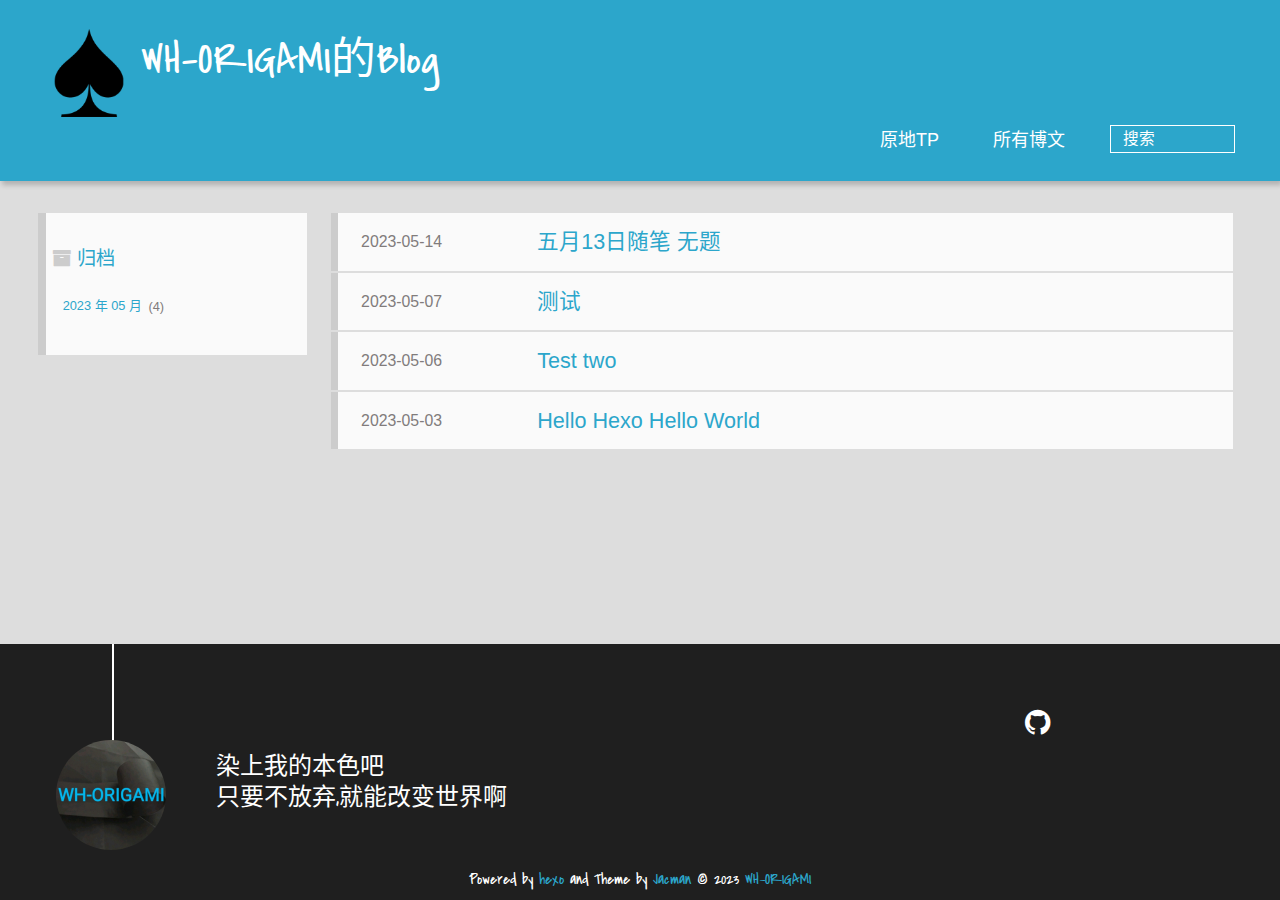
<file: archives/index.html>
<!DOCTYPE HTML>
<html lang="zh-CN">
<head>
  <meta charset="UTF-8">
  
    <title>归档 | WH-ORIGAMI的Blog</title>
    <meta name="viewport" content="width=device-width, initial-scale=1,user-scalable=no">
    
    <meta name="author" content="WH-ORIGAMI">
    

    
    <meta property="og:type" content="website">
<meta property="og:title" content="WH-ORIGAMI的Blog">
<meta property="og:url" content="https://wh-origami.github.io/archives/index.html">
<meta property="og:site_name" content="WH-ORIGAMI的Blog">
<meta property="og:locale" content="zh_CN">
<meta property="article:author" content="WH-ORIGAMI">
<meta name="twitter:card" content="summary">

    
    <link rel="alternative" href="/atom.xml" title="WH-ORIGAMI的Blog" type="application/atom+xml">
    
    
    <link rel="icon" href="/img/favicon.ico">
    
    
    <link rel="apple-touch-icon" href="/img/jacman.jpg">
    <link rel="apple-touch-icon-precomposed" href="/img/jacman.jpg">
    
    
<link rel="stylesheet" href="/css/style.css">

<meta name="generator" content="Hexo 6.3.0"></head>

    <body>
      <header>
        
<div>
		
			<div id="imglogo">
				<a href="/"><img src="/img/logo.png" alt="WH-ORIGAMI的Blog" title="WH-ORIGAMI的Blog"/></a>
			</div>
			
			<div id="textlogo">
				<h1 class="site-name"><a href="/" title="WH-ORIGAMI的Blog">WH-ORIGAMI的Blog</a></h1>
				<h2 class="blog-motto"></h2>
			</div>
			<div class="navbar"><a class="navbutton navmobile" href="#" title="菜单">
			</a></div>
			<nav class="animated">
				<ul>
					<ul>
					 
						<li><a href="/">原地TP</a></li>
					
						<li><a href="/archives">所有博文</a></li>
					
					<li>
 					
					<form class="search" action="//google.com/search" method="get" accept-charset="utf-8">
						<label>Search</label>
						<input type="search" id="search" name="q" autocomplete="off" maxlength="20" placeholder="搜索" />
						<input type="hidden" name="q" value="site:wh-origami.github.io">
					</form>
					
					</li>
				</ul>
			</nav>			
</div>
      </header>
      <div id="container">
        

<div class="archive-title" >
  <h2 class="archive-icon">归档</h2>
  
  <div class="archiveslist archive-float clearfix">
   <ul class="archive-list"><li class="archive-list-item"><a class="archive-list-link" href="/archives/2023/05/">2023 年 05 月</a><span class="archive-list-count">4</span></li></ul>
 </div>
  
</div>
<div id="main" class="archive-part clearfix">
  <div id="archive-page">

  <section class="post" itemscope itemprop="blogPost">
  
    <a href="/2023/05/14/五月13日随笔-无题/" title="五月13日随笔 无题" itemprop="url">
  

    <time datetime="2023-05-14T03:19:41.000Z" itemprop="datePublished">2023-05-14</time>


    <h1 itemprop="name">五月13日随笔 无题</h1>

  </a>
</section>

  <section class="post" itemscope itemprop="blogPost">
  
    <a href="/2023/05/07/测试/" title="测试" itemprop="url">
  

    <time datetime="2023-05-07T07:36:34.000Z" itemprop="datePublished">2023-05-07</time>


    <h1 itemprop="name">测试</h1>

  </a>
</section>

  <section class="post" itemscope itemprop="blogPost">
  
    <a href="/2023/05/06/Test-two/" title="Test two" itemprop="url">
  

    <time datetime="2023-05-06T14:12:01.000Z" itemprop="datePublished">2023-05-06</time>


    <h1 itemprop="name">Test two</h1>

  </a>
</section>

  <section class="post" itemscope itemprop="blogPost">
  
    <a href="/2023/05/03/Hello-Hexo-Hello-World/" title="Hello Hexo Hello World" itemprop="url">
  

    <time datetime="2023-05-03T02:42:46.000Z" itemprop="datePublished">2023-05-03</time>


    <h1 itemprop="name">Hello Hexo Hello World</h1>

  </a>
</section>


  </div>
</div>

      </div>
      <footer><div id="footer" >
	
	<div class="line">
		<span></span>
		<div class="author"></div>
	</div>
	
	
	<section class="info">
		<p> 染上我的本色吧 <br/>
			只要不放弃,就能改变世界啊</p>
	</section>
	 
	<div class="social-font" class="clearfix">
		
		
		<a href="https://github.com/WH-ORIGAMI" target="_blank" class="icon-github" title="github"></a>
		
		
		
		
		
		
		
		
		
	</div>
			
		

		<p class="copyright">
		Powered by <a href="http://hexo.io" target="_blank" title="hexo">hexo</a> and Theme by <a href="https://github.com/wuchong/jacman" target="_blank" title="Jacman">Jacman</a> © 2023 
		
		<a href="/about" target="_blank" title="WH-ORIGAMI">WH-ORIGAMI</a>
		
		
		</p>
</div>
</footer>
      <script src="/js/jquery-2.0.3.min.js"></script>
<script src="/js/jquery.imagesloaded.min.js"></script>
<script src="/js/gallery.js"></script>
<script src="/js/jquery.qrcode-0.12.0.min.js"></script>

<script type="text/javascript">
$(document).ready(function(){ 
  $('.navbar').click(function(){
    $('header nav').toggleClass('shownav');
  });
  var myWidth = 0;
  function getSize(){
    if( typeof( window.innerWidth ) == 'number' ) {
      myWidth = window.innerWidth;
    } else if( document.documentElement && document.documentElement.clientWidth) {
      myWidth = document.documentElement.clientWidth;
    };
  };
  var m = $('#main'),
      a = $('#asidepart'),
      c = $('.closeaside'),
      o = $('.openaside');
  c.click(function(){
    a.addClass('fadeOut').css('display', 'none');
    o.css('display', 'block').addClass('fadeIn');
    m.addClass('moveMain');
  });
  o.click(function(){
    o.css('display', 'none').removeClass('beforeFadeIn');
    a.css('display', 'block').removeClass('fadeOut').addClass('fadeIn');      
    m.removeClass('moveMain');
  });
  $(window).scroll(function(){
    o.css("top",Math.max(80,260-$(this).scrollTop()));
  });
  
  $(window).resize(function(){
    getSize(); 
    if (myWidth >= 1024) {
      $('header nav').removeClass('shownav');
    }else{
      m.removeClass('moveMain');
      a.css('display', 'block').removeClass('fadeOut');
      o.css('display', 'none');
        
    }
  });
});
</script>












<link rel="stylesheet" href="/fancybox/jquery.fancybox.css" media="screen" type="text/css">
<script src="/fancybox/jquery.fancybox.pack.js"></script>
<script type="text/javascript">
$(document).ready(function(){ 
  $('.article-content').each(function(i){
    $(this).find('img').each(function(){
      if ($(this).parent().hasClass('fancybox')) return;
      var alt = this.alt;
      if (alt) $(this).after('<span class="caption">' + alt + '</span>');
      $(this).wrap('<a href="' + this.src + '" title="' + alt + '" class="fancybox"></a>');
    });
    $(this).find('.fancybox').each(function(){
      $(this).attr('rel', 'article' + i);
    });
  });
  if($.fancybox){
    $('.fancybox').fancybox();
  }
}); 
</script>



<!-- Analytics Begin -->



<script>
var _hmt = _hmt || [];
(function() {
  var hm = document.createElement("script");
  hm.src = "//hm.baidu.com/hm.js?e6d1f421bbc9962127a50488f9ed37d1";
  var s = document.getElementsByTagName("script")[0]; 
  s.parentNode.insertBefore(hm, s);
})();
</script>



<!-- Analytics End -->

<!-- Totop Begin -->

	<div id="totop">
	<a title="返回顶部"><img src="/img/scrollup.png"/></a>
	</div>
	<script src="/js/totop.js"></script>

<!-- Totop End -->

<!-- MathJax Begin -->
<!-- mathjax config similar to math.stackexchange -->


<!-- MathJax End -->

<!-- Tiny_search Begin -->

<!-- Tiny_search End -->

    </body>
   </html>
</file>
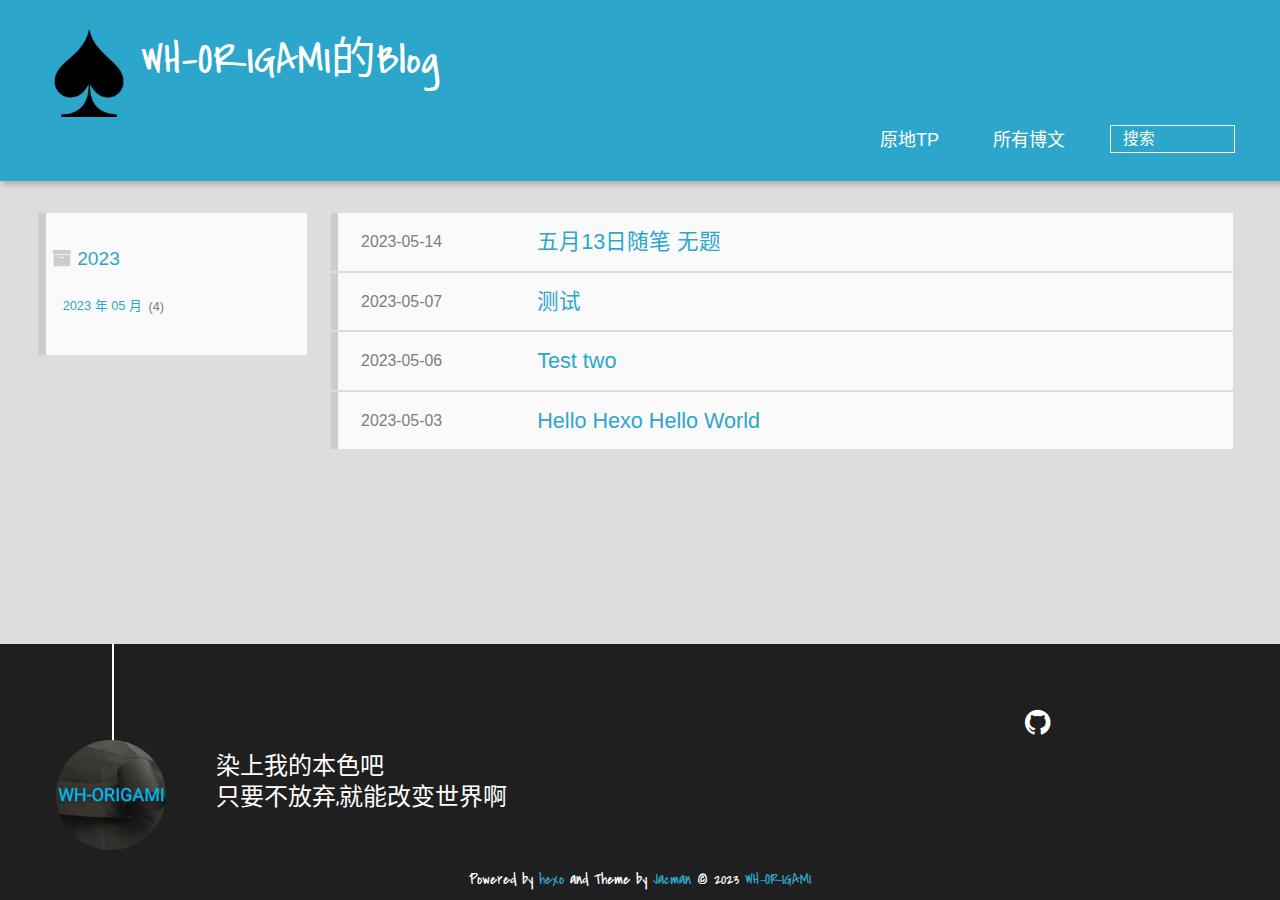
<file: archives/2023/index.html>
<!DOCTYPE HTML>
<html lang="zh-CN">
<head>
  <meta charset="UTF-8">
  
    <title>归档: 2023 | WH-ORIGAMI的Blog</title>
    <meta name="viewport" content="width=device-width, initial-scale=1,user-scalable=no">
    
    <meta name="author" content="WH-ORIGAMI">
    

    
    <meta property="og:type" content="website">
<meta property="og:title" content="WH-ORIGAMI的Blog">
<meta property="og:url" content="https://wh-origami.github.io/archives/2023/index.html">
<meta property="og:site_name" content="WH-ORIGAMI的Blog">
<meta property="og:locale" content="zh_CN">
<meta property="article:author" content="WH-ORIGAMI">
<meta name="twitter:card" content="summary">

    
    <link rel="alternative" href="/atom.xml" title="WH-ORIGAMI的Blog" type="application/atom+xml">
    
    
    <link rel="icon" href="/img/favicon.ico">
    
    
    <link rel="apple-touch-icon" href="/img/jacman.jpg">
    <link rel="apple-touch-icon-precomposed" href="/img/jacman.jpg">
    
    
<link rel="stylesheet" href="/css/style.css">

<meta name="generator" content="Hexo 6.3.0"></head>

    <body>
      <header>
        
<div>
		
			<div id="imglogo">
				<a href="/"><img src="/img/logo.png" alt="WH-ORIGAMI的Blog" title="WH-ORIGAMI的Blog"/></a>
			</div>
			
			<div id="textlogo">
				<h1 class="site-name"><a href="/" title="WH-ORIGAMI的Blog">WH-ORIGAMI的Blog</a></h1>
				<h2 class="blog-motto"></h2>
			</div>
			<div class="navbar"><a class="navbutton navmobile" href="#" title="菜单">
			</a></div>
			<nav class="animated">
				<ul>
					<ul>
					 
						<li><a href="/">原地TP</a></li>
					
						<li><a href="/archives">所有博文</a></li>
					
					<li>
 					
					<form class="search" action="//google.com/search" method="get" accept-charset="utf-8">
						<label>Search</label>
						<input type="search" id="search" name="q" autocomplete="off" maxlength="20" placeholder="搜索" />
						<input type="hidden" name="q" value="site:wh-origami.github.io">
					</form>
					
					</li>
				</ul>
			</nav>			
</div>
      </header>
      <div id="container">
        

<div class="archive-title" >
  <h2 class="archive-icon">2023</h2>
  
  <div class="archiveslist archive-float clearfix">
   <ul class="archive-list"><li class="archive-list-item"><a class="archive-list-link" href="/archives/2023/05/">2023 年 05 月</a><span class="archive-list-count">4</span></li></ul>
 </div>
  
</div>
<div id="main" class="archive-part clearfix">
  <div id="archive-page">

  <section class="post" itemscope itemprop="blogPost">
  
    <a href="/2023/05/14/五月13日随笔-无题/" title="五月13日随笔 无题" itemprop="url">
  

    <time datetime="2023-05-14T03:19:41.000Z" itemprop="datePublished">2023-05-14</time>


    <h1 itemprop="name">五月13日随笔 无题</h1>

  </a>
</section>

  <section class="post" itemscope itemprop="blogPost">
  
    <a href="/2023/05/07/测试/" title="测试" itemprop="url">
  

    <time datetime="2023-05-07T07:36:34.000Z" itemprop="datePublished">2023-05-07</time>


    <h1 itemprop="name">测试</h1>

  </a>
</section>

  <section class="post" itemscope itemprop="blogPost">
  
    <a href="/2023/05/06/Test-two/" title="Test two" itemprop="url">
  

    <time datetime="2023-05-06T14:12:01.000Z" itemprop="datePublished">2023-05-06</time>


    <h1 itemprop="name">Test two</h1>

  </a>
</section>

  <section class="post" itemscope itemprop="blogPost">
  
    <a href="/2023/05/03/Hello-Hexo-Hello-World/" title="Hello Hexo Hello World" itemprop="url">
  

    <time datetime="2023-05-03T02:42:46.000Z" itemprop="datePublished">2023-05-03</time>


    <h1 itemprop="name">Hello Hexo Hello World</h1>

  </a>
</section>


  </div>
</div>

      </div>
      <footer><div id="footer" >
	
	<div class="line">
		<span></span>
		<div class="author"></div>
	</div>
	
	
	<section class="info">
		<p> 染上我的本色吧 <br/>
			只要不放弃,就能改变世界啊</p>
	</section>
	 
	<div class="social-font" class="clearfix">
		
		
		<a href="https://github.com/WH-ORIGAMI" target="_blank" class="icon-github" title="github"></a>
		
		
		
		
		
		
		
		
		
	</div>
			
		

		<p class="copyright">
		Powered by <a href="http://hexo.io" target="_blank" title="hexo">hexo</a> and Theme by <a href="https://github.com/wuchong/jacman" target="_blank" title="Jacman">Jacman</a> © 2023 
		
		<a href="/about" target="_blank" title="WH-ORIGAMI">WH-ORIGAMI</a>
		
		
		</p>
</div>
</footer>
      <script src="/js/jquery-2.0.3.min.js"></script>
<script src="/js/jquery.imagesloaded.min.js"></script>
<script src="/js/gallery.js"></script>
<script src="/js/jquery.qrcode-0.12.0.min.js"></script>

<script type="text/javascript">
$(document).ready(function(){ 
  $('.navbar').click(function(){
    $('header nav').toggleClass('shownav');
  });
  var myWidth = 0;
  function getSize(){
    if( typeof( window.innerWidth ) == 'number' ) {
      myWidth = window.innerWidth;
    } else if( document.documentElement && document.documentElement.clientWidth) {
      myWidth = document.documentElement.clientWidth;
    };
  };
  var m = $('#main'),
      a = $('#asidepart'),
      c = $('.closeaside'),
      o = $('.openaside');
  c.click(function(){
    a.addClass('fadeOut').css('display', 'none');
    o.css('display', 'block').addClass('fadeIn');
    m.addClass('moveMain');
  });
  o.click(function(){
    o.css('display', 'none').removeClass('beforeFadeIn');
    a.css('display', 'block').removeClass('fadeOut').addClass('fadeIn');      
    m.removeClass('moveMain');
  });
  $(window).scroll(function(){
    o.css("top",Math.max(80,260-$(this).scrollTop()));
  });
  
  $(window).resize(function(){
    getSize(); 
    if (myWidth >= 1024) {
      $('header nav').removeClass('shownav');
    }else{
      m.removeClass('moveMain');
      a.css('display', 'block').removeClass('fadeOut');
      o.css('display', 'none');
        
    }
  });
});
</script>












<link rel="stylesheet" href="/fancybox/jquery.fancybox.css" media="screen" type="text/css">
<script src="/fancybox/jquery.fancybox.pack.js"></script>
<script type="text/javascript">
$(document).ready(function(){ 
  $('.article-content').each(function(i){
    $(this).find('img').each(function(){
      if ($(this).parent().hasClass('fancybox')) return;
      var alt = this.alt;
      if (alt) $(this).after('<span class="caption">' + alt + '</span>');
      $(this).wrap('<a href="' + this.src + '" title="' + alt + '" class="fancybox"></a>');
    });
    $(this).find('.fancybox').each(function(){
      $(this).attr('rel', 'article' + i);
    });
  });
  if($.fancybox){
    $('.fancybox').fancybox();
  }
}); 
</script>



<!-- Analytics Begin -->



<script>
var _hmt = _hmt || [];
(function() {
  var hm = document.createElement("script");
  hm.src = "//hm.baidu.com/hm.js?e6d1f421bbc9962127a50488f9ed37d1";
  var s = document.getElementsByTagName("script")[0]; 
  s.parentNode.insertBefore(hm, s);
})();
</script>



<!-- Analytics End -->

<!-- Totop Begin -->

	<div id="totop">
	<a title="返回顶部"><img src="/img/scrollup.png"/></a>
	</div>
	<script src="/js/totop.js"></script>

<!-- Totop End -->

<!-- MathJax Begin -->
<!-- mathjax config similar to math.stackexchange -->


<!-- MathJax End -->

<!-- Tiny_search Begin -->

<!-- Tiny_search End -->

    </body>
   </html>
</file>
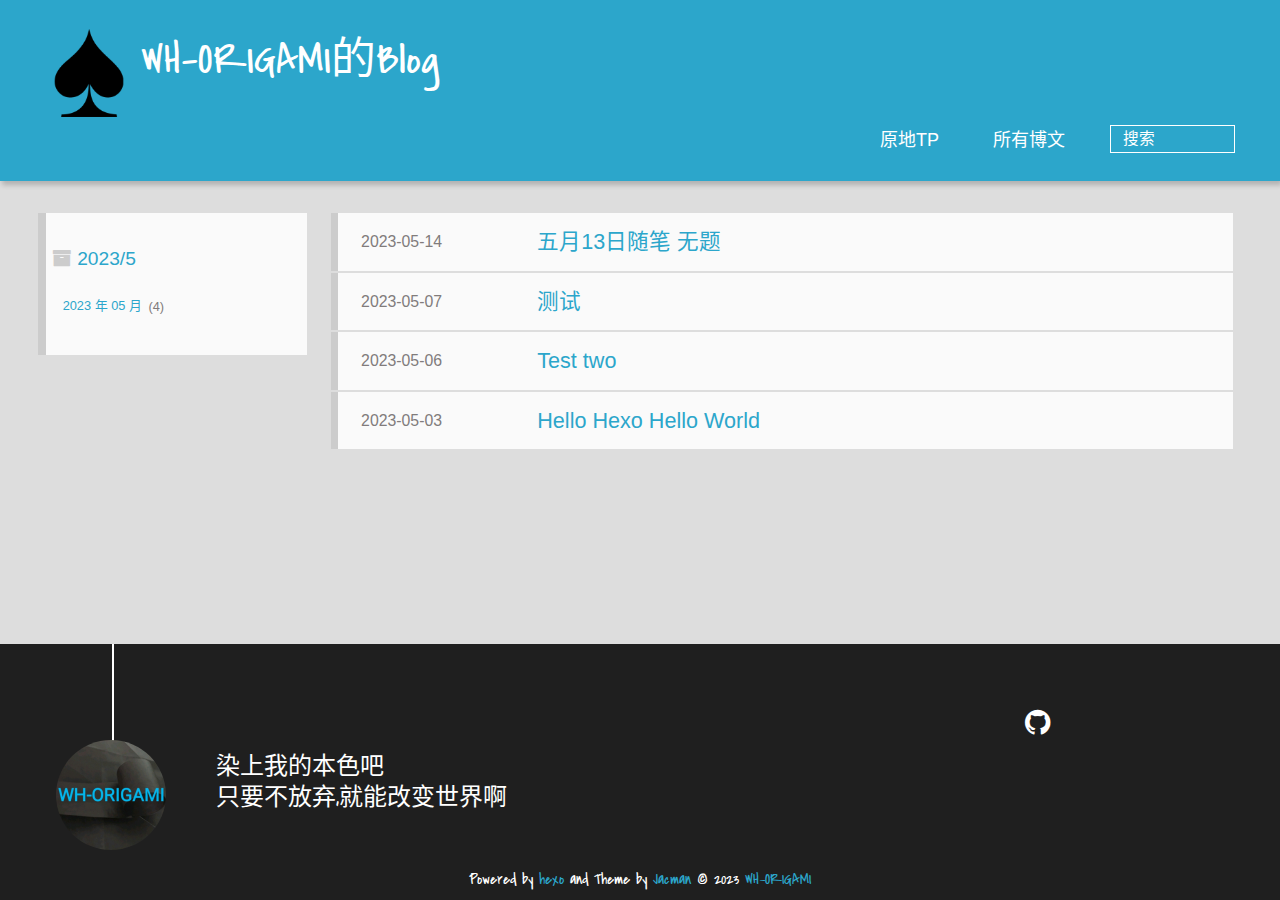
<file: archives/2023/05/index.html>
<!DOCTYPE HTML>
<html lang="zh-CN">
<head>
  <meta charset="UTF-8">
  
    <title>归档: 2023/5 | WH-ORIGAMI的Blog</title>
    <meta name="viewport" content="width=device-width, initial-scale=1,user-scalable=no">
    
    <meta name="author" content="WH-ORIGAMI">
    

    
    <meta property="og:type" content="website">
<meta property="og:title" content="WH-ORIGAMI的Blog">
<meta property="og:url" content="https://wh-origami.github.io/archives/2023/05/index.html">
<meta property="og:site_name" content="WH-ORIGAMI的Blog">
<meta property="og:locale" content="zh_CN">
<meta property="article:author" content="WH-ORIGAMI">
<meta name="twitter:card" content="summary">

    
    <link rel="alternative" href="/atom.xml" title="WH-ORIGAMI的Blog" type="application/atom+xml">
    
    
    <link rel="icon" href="/img/favicon.ico">
    
    
    <link rel="apple-touch-icon" href="/img/jacman.jpg">
    <link rel="apple-touch-icon-precomposed" href="/img/jacman.jpg">
    
    
<link rel="stylesheet" href="/css/style.css">

<meta name="generator" content="Hexo 6.3.0"></head>

    <body>
      <header>
        
<div>
		
			<div id="imglogo">
				<a href="/"><img src="/img/logo.png" alt="WH-ORIGAMI的Blog" title="WH-ORIGAMI的Blog"/></a>
			</div>
			
			<div id="textlogo">
				<h1 class="site-name"><a href="/" title="WH-ORIGAMI的Blog">WH-ORIGAMI的Blog</a></h1>
				<h2 class="blog-motto"></h2>
			</div>
			<div class="navbar"><a class="navbutton navmobile" href="#" title="菜单">
			</a></div>
			<nav class="animated">
				<ul>
					<ul>
					 
						<li><a href="/">原地TP</a></li>
					
						<li><a href="/archives">所有博文</a></li>
					
					<li>
 					
					<form class="search" action="//google.com/search" method="get" accept-charset="utf-8">
						<label>Search</label>
						<input type="search" id="search" name="q" autocomplete="off" maxlength="20" placeholder="搜索" />
						<input type="hidden" name="q" value="site:wh-origami.github.io">
					</form>
					
					</li>
				</ul>
			</nav>			
</div>
      </header>
      <div id="container">
        

<div class="archive-title" >
  <h2 class="archive-icon">2023/5</h2>
  
  <div class="archiveslist archive-float clearfix">
   <ul class="archive-list"><li class="archive-list-item"><a class="archive-list-link" href="/archives/2023/05/">2023 年 05 月</a><span class="archive-list-count">4</span></li></ul>
 </div>
  
</div>
<div id="main" class="archive-part clearfix">
  <div id="archive-page">

  <section class="post" itemscope itemprop="blogPost">
  
    <a href="/2023/05/14/五月13日随笔-无题/" title="五月13日随笔 无题" itemprop="url">
  

    <time datetime="2023-05-14T03:19:41.000Z" itemprop="datePublished">2023-05-14</time>


    <h1 itemprop="name">五月13日随笔 无题</h1>

  </a>
</section>

  <section class="post" itemscope itemprop="blogPost">
  
    <a href="/2023/05/07/测试/" title="测试" itemprop="url">
  

    <time datetime="2023-05-07T07:36:34.000Z" itemprop="datePublished">2023-05-07</time>


    <h1 itemprop="name">测试</h1>

  </a>
</section>

  <section class="post" itemscope itemprop="blogPost">
  
    <a href="/2023/05/06/Test-two/" title="Test two" itemprop="url">
  

    <time datetime="2023-05-06T14:12:01.000Z" itemprop="datePublished">2023-05-06</time>


    <h1 itemprop="name">Test two</h1>

  </a>
</section>

  <section class="post" itemscope itemprop="blogPost">
  
    <a href="/2023/05/03/Hello-Hexo-Hello-World/" title="Hello Hexo Hello World" itemprop="url">
  

    <time datetime="2023-05-03T02:42:46.000Z" itemprop="datePublished">2023-05-03</time>


    <h1 itemprop="name">Hello Hexo Hello World</h1>

  </a>
</section>


  </div>
</div>

      </div>
      <footer><div id="footer" >
	
	<div class="line">
		<span></span>
		<div class="author"></div>
	</div>
	
	
	<section class="info">
		<p> 染上我的本色吧 <br/>
			只要不放弃,就能改变世界啊</p>
	</section>
	 
	<div class="social-font" class="clearfix">
		
		
		<a href="https://github.com/WH-ORIGAMI" target="_blank" class="icon-github" title="github"></a>
		
		
		
		
		
		
		
		
		
	</div>
			
		

		<p class="copyright">
		Powered by <a href="http://hexo.io" target="_blank" title="hexo">hexo</a> and Theme by <a href="https://github.com/wuchong/jacman" target="_blank" title="Jacman">Jacman</a> © 2023 
		
		<a href="/about" target="_blank" title="WH-ORIGAMI">WH-ORIGAMI</a>
		
		
		</p>
</div>
</footer>
      <script src="/js/jquery-2.0.3.min.js"></script>
<script src="/js/jquery.imagesloaded.min.js"></script>
<script src="/js/gallery.js"></script>
<script src="/js/jquery.qrcode-0.12.0.min.js"></script>

<script type="text/javascript">
$(document).ready(function(){ 
  $('.navbar').click(function(){
    $('header nav').toggleClass('shownav');
  });
  var myWidth = 0;
  function getSize(){
    if( typeof( window.innerWidth ) == 'number' ) {
      myWidth = window.innerWidth;
    } else if( document.documentElement && document.documentElement.clientWidth) {
      myWidth = document.documentElement.clientWidth;
    };
  };
  var m = $('#main'),
      a = $('#asidepart'),
      c = $('.closeaside'),
      o = $('.openaside');
  c.click(function(){
    a.addClass('fadeOut').css('display', 'none');
    o.css('display', 'block').addClass('fadeIn');
    m.addClass('moveMain');
  });
  o.click(function(){
    o.css('display', 'none').removeClass('beforeFadeIn');
    a.css('display', 'block').removeClass('fadeOut').addClass('fadeIn');      
    m.removeClass('moveMain');
  });
  $(window).scroll(function(){
    o.css("top",Math.max(80,260-$(this).scrollTop()));
  });
  
  $(window).resize(function(){
    getSize(); 
    if (myWidth >= 1024) {
      $('header nav').removeClass('shownav');
    }else{
      m.removeClass('moveMain');
      a.css('display', 'block').removeClass('fadeOut');
      o.css('display', 'none');
        
    }
  });
});
</script>












<link rel="stylesheet" href="/fancybox/jquery.fancybox.css" media="screen" type="text/css">
<script src="/fancybox/jquery.fancybox.pack.js"></script>
<script type="text/javascript">
$(document).ready(function(){ 
  $('.article-content').each(function(i){
    $(this).find('img').each(function(){
      if ($(this).parent().hasClass('fancybox')) return;
      var alt = this.alt;
      if (alt) $(this).after('<span class="caption">' + alt + '</span>');
      $(this).wrap('<a href="' + this.src + '" title="' + alt + '" class="fancybox"></a>');
    });
    $(this).find('.fancybox').each(function(){
      $(this).attr('rel', 'article' + i);
    });
  });
  if($.fancybox){
    $('.fancybox').fancybox();
  }
}); 
</script>



<!-- Analytics Begin -->



<script>
var _hmt = _hmt || [];
(function() {
  var hm = document.createElement("script");
  hm.src = "//hm.baidu.com/hm.js?e6d1f421bbc9962127a50488f9ed37d1";
  var s = document.getElementsByTagName("script")[0]; 
  s.parentNode.insertBefore(hm, s);
})();
</script>



<!-- Analytics End -->

<!-- Totop Begin -->

	<div id="totop">
	<a title="返回顶部"><img src="/img/scrollup.png"/></a>
	</div>
	<script src="/js/totop.js"></script>

<!-- Totop End -->

<!-- MathJax Begin -->
<!-- mathjax config similar to math.stackexchange -->


<!-- MathJax End -->

<!-- Tiny_search Begin -->

<!-- Tiny_search End -->

    </body>
   </html>
</file>
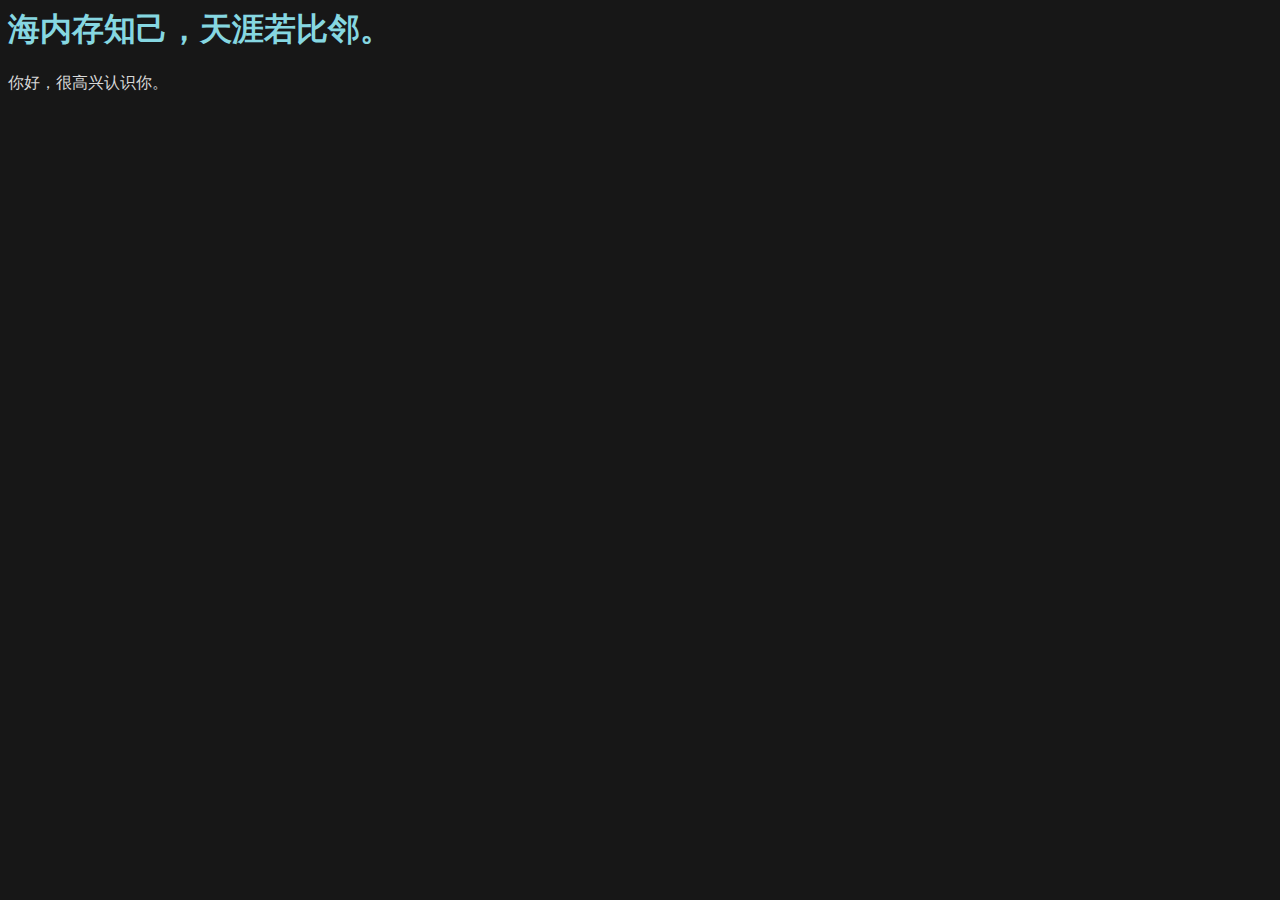
<file: [old]index.html>
<html>
<head>
<title>
Hello The World 
</title>
<link rel="icon" href="./1.webp" sizes="16x16">
</head>
<body>
<h1>
<font color=#86d7e1>
<body bgcolor=#171717>
海内存知己，天涯若比邻。
</body bgcolor>
</font color>
</h1>
<p>
<font color=#d8d8d8>
你好，很高兴认识你。
</font color>
</p>
</body>
</html>
</file>
<file: css/style.css>
html,
body,
div,
span,
applet,
object,
iframe,
h1,
h2,
h3,
h4,
h5,
h6,
p,
blockquote,
pre,
a,
abbr,
acronym,
address,
big,
cite,
code,
del,
dfn,
em,
img,
ins,
kbd,
q,
s,
samp,
small,
strike,
strong,
sub,
sup,
tt,
var,
dl,
dt,
dd,
ol,
ul,
li,
fieldset,
form,
label,
legend,
table,
caption,
tbody,
tfoot,
thead,
tr,
th,
td {
  margin: 0;
  padding: 0;
  border: 0;
  outline: 0;
  font-weight: inherit;
  font-style: inherit;
  font-family: inherit;
  font-size: 100%;
  vertical-align: baseline;
}
body {
  line-height: 1;
  color: #000;
  background: #fff;
}
ol,
ul {
  list-style: none;
}
table {
  border-collapse: separate;
  border-spacing: 0;
  vertical-align: middle;
}
caption,
th,
td {
  text-align: left;
  font-weight: normal;
  vertical-align: middle;
}
a img {
  border: none;
}
/* custom Font*/
@font-face {
  font-family: "covered_by_your_graceregular";
  font-weight: normal;
  font-style: normal;
  src: url("../font/coveredbyyourgrace-webfont.eot");
  src: url("../font/coveredbyyourgrace-webfont.eot?#iefix") format('embedded-opentype'), url("../font/coveredbyyourgrace-webfont.svg#covered_by_your_graceregular") format('svg'), url("../font/coveredbyyourgrace-webfont.woff") format('woff'), url("../font/coveredbyyourgrace-webfont.ttf") format('truetype');
}
/* icon Font */
@font-face {
  font-family: "FontAwesome";
  font-style: normal;
  font-weight: normal;
  src: url("../font/fontawesome-webfont.eot?v=#4.0.3");
  src: url("../font/fontawesome-webfont.eot?#iefix&v=#4.0.3") format("embedded-opentype"), url("../font/fontawesome-webfont.woff?v=#4.0.3") format("woff"), url("../font/fontawesome-webfont.ttf?v=#4.0.3") format("truetype"), url("../font/fontawesome-webfont.svg#fontawesomeregular?v=#4.0.3") format("svg");
}
@font-face {
  font-family: "fontdiao";
  font-weight: normal;
  font-style: normal;
  src: url("../font/fontdiao.eot");
  src: url("../font/fontdiao.eot?#iefix") format('embedded-opentype'), url("../font/fontdiao.svg#fontdiao") format('svg'), url("../font/fontdiao.woff") format('woff'), url("../font/fontdiao.ttf") format('truetype');
}
/* Public style */
* {
  -webkit-margin-before: 0;
  -webkit-margin-after: 0;
}
body {
  background: #ddd;
  font-family: "Helvetica Neue", "Helvetica", "Microsoft YaHei", "WenQuanYi Micro Hei", Arial, sans-serif;
  font-size: 100%;
  color: #817c7c;
  line-height: 1.5;
  min-height: 100vh;
  display: -webkit-flex;
  display: -webkit-box;
  display: -moz-box;
  display: -webkit-flex;
  display: -ms-flexbox;
  display: box;
  display: flex;
  -webkit-flex-direction: column;
  -webkit-box-orient: vertical;
  -moz-box-orient: vertical;
  -o-box-orient: vertical;
  -webkit-flex-direction: column;
  -ms-flex-direction: column;
  flex-direction: column;
}
iframe {
  margin-top: 10px;
}
small {
  font-size: 80%;
}
sub,
sup {
  font-size: 75%;
  line-height: 0;
  position: relative;
  vertical-align: baseline;
}
sup {
  top: -0.5em;
  padding-left: 0.3em;
}
sub {
  bottom: -0.25em;
}
a {
  text-decoration: none;
  color: #817c7c;
}
a:hover,
a:focus {
  outline: 0;
  text-decoration: none;
  -webkit-transition: color 0.25s, background 0.5s;
  -moz-transition: color 0.25s, background 0.5s;
  -o-transition: color 0.25s, background 0.5s;
  -ms-transition: color 0.25s, background 0.5s;
  transition: color 0.25s, background 0.5s;
}
a:hover:before {
  -webkit-transition: color 0.25s, background 0.5s;
  -moz-transition: color 0.25s, background 0.5s;
  -o-transition: color 0.25s, background 0.5s;
  -ms-transition: color 0.25s, background 0.5s;
  transition: color 0.25s, background 0.5s;
}
input:focus {
  outline: none;
}
input,
button {
  margin: 0;
  padding: 0;
}
input::-moz-focus-inner,
button::-moz-focus-inner {
  border: 0;
  padding: 0;
}
h1 {
  font-size: 1.5em;
}
.fa {
  display: inline-block;
  font-family: FontAwesome;
  font-style: normal;
  font-weight: normal;
  line-height: 1;
  -webkit-font-smoothing: antialiased;
  -moz-osx-font-smoothing: grayscale;
}
.clearfix {
  zoom: 1;
}
.clearfix:before,
.clearfix:after {
  content: "";
  display: table;
}
.clearfix:after {
  clear: both;
}
::-webkit-input-placeholder {
  color: #fff;
  padding: 2px 0 0 4px;
}
::-moz-placeholder {
  color: #fff;
  padding: 2px 0 0 4px;
}
:-ms-input-placeholder {
  color: #fff;
  padding: 2px 0 0 4px;
}
::-webkit-input-placeholder::before {
  font-family: "FontAwesome";
  -webkit-font-smoothing: antialiased;
  -moz-osx-font-smoothing: grayscale;
  content: "\f002";
  padding-right: 4px;
}
::-moz-placeholder:before {
  font-family: "FontAwesome";
  -webkit-font-smoothing: antialiased;
  -moz-osx-font-smoothing: grayscale;
  content: "\f002";
  padding-right: 4px;
}
:-ms-input-placeholder::before {
  font-family: "FontAwesome";
  -webkit-font-smoothing: antialiased;
  -moz-osx-font-smoothing: grayscale;
  content: "\f002";
  padding-right: 4px;
}
input[type="search"]::-webkit-search-cancel-button,
input[type="search"]::-webkit-search-decoration {
  -webkit-appearance: none;
}
::-webkit-search-cancel-button:after {
  font-family: "FontAwesome";
  -webkit-font-smoothing: antialiased;
  -moz-osx-font-smoothing: grayscale;
  content: '\f00d';
  color: #fff;
  padding-right: 4px;
}
/* css3 animate */
.animated {
  -webkit-animation-fill-mode: both;
  -moz-animation-fill-mode: both;
  -o-animation-fill-mode: both;
  -ms-animation-fill-mode: both;
  animation-fill-mode: both;
  -webkit-animation-duration: 1s;
  -moz-animation-duration: 1s;
  -o-animation-duration: 1s;
  -ms-animation-duration: 1s;
  animation-duration: 1s;
}
@-webkit-keyframes fadeIn {
  0% {
    opacity: 0;
    -ms-filter: "progid:DXImageTransform.Microsoft.Alpha(Opacity=0)";
    filter: alpha(opacity=0);
  }
  100% {
    opacity: 1;
    -ms-filter: none;
    filter: none;
  }
}
.fadeIn {
  -webkit-animation-name: fadeIn;
  -moz-animation-name: fadeIn;
  -o-animation-name: fadeIn;
  -ms-animation-name: fadeIn;
  animation-name: fadeIn;
}
.fadeOut {
  -webkit-animation-name: fadeOut;
  -moz-animation-name: fadeOut;
  -o-animation-name: fadeOut;
  -ms-animation-name: fadeOut;
  animation-name: fadeOut;
}
@-moz-keyframes fadeInDown {
  0% {
    opacity: 0;
    -ms-filter: "progid:DXImageTransform.Microsoft.Alpha(Opacity=0)";
    filter: alpha(opacity=0);
    -webkit-transform: translateY(-20px);
    -moz-transform: translateY(-20px);
    -o-transform: translateY(-20px);
    -ms-transform: translateY(-20px);
    transform: translateY(-20px);
  }
  100% {
    opacity: 1;
    -ms-filter: none;
    filter: none;
    -webkit-transform: translateY(0);
    -moz-transform: translateY(0);
    -o-transform: translateY(0);
    -ms-transform: translateY(0);
    transform: translateY(0);
  }
}
@-webkit-keyframes fadeInDown {
  0% {
    opacity: 0;
    -ms-filter: "progid:DXImageTransform.Microsoft.Alpha(Opacity=0)";
    filter: alpha(opacity=0);
    -webkit-transform: translateY(-20px);
    -moz-transform: translateY(-20px);
    -o-transform: translateY(-20px);
    -ms-transform: translateY(-20px);
    transform: translateY(-20px);
  }
  100% {
    opacity: 1;
    -ms-filter: none;
    filter: none;
    -webkit-transform: translateY(0);
    -moz-transform: translateY(0);
    -o-transform: translateY(0);
    -ms-transform: translateY(0);
    transform: translateY(0);
  }
}
@-o-keyframes fadeInDown {
  0% {
    opacity: 0;
    -ms-filter: "progid:DXImageTransform.Microsoft.Alpha(Opacity=0)";
    filter: alpha(opacity=0);
    -webkit-transform: translateY(-20px);
    -moz-transform: translateY(-20px);
    -o-transform: translateY(-20px);
    -ms-transform: translateY(-20px);
    transform: translateY(-20px);
  }
  100% {
    opacity: 1;
    -ms-filter: none;
    filter: none;
    -webkit-transform: translateY(0);
    -moz-transform: translateY(0);
    -o-transform: translateY(0);
    -ms-transform: translateY(0);
    transform: translateY(0);
  }
}
@keyframes fadeInDown {
  0% {
    opacity: 0;
    -ms-filter: "progid:DXImageTransform.Microsoft.Alpha(Opacity=0)";
    filter: alpha(opacity=0);
    -webkit-transform: translateY(-20px);
    -moz-transform: translateY(-20px);
    -o-transform: translateY(-20px);
    -ms-transform: translateY(-20px);
    transform: translateY(-20px);
  }
  100% {
    opacity: 1;
    -ms-filter: none;
    filter: none;
    -webkit-transform: translateY(0);
    -moz-transform: translateY(0);
    -o-transform: translateY(0);
    -ms-transform: translateY(0);
    transform: translateY(0);
  }
}
body >header {
  width: 100%;
  -webkit-box-shadow: 2px 4px 5px rgba(3,3,3,0.2);
  box-shadow: 2px 4px 5px rgba(3,3,3,0.2);
  background: url("../") center #2ca6cb;
  color: #fff;
  padding: 1em 0 0.8em;
}
@media only screen and (min-width: 1024px) {
  body >header {
    padding: 1.8em 0 1.5em;
  }
}
body >header >div {
  width: 95%;
  margin: 0 auto;
  position: relative;
  overflow: hidden;
}
@media only screen and (min-width: 1024px) {
  body >header >div {
    width: 93%;
  }
}
body >header a {
  display: block;
  color: #fff;
}
#imglogo {
  float: left;
  width: 4em;
  height: 4em;
}
@media only screen and (min-width: 768px) {
  #imglogo {
    width: 5em;
  }
}
@media only screen and (min-width: 1024px) {
  #imglogo {
    width: 5.5em;
  }
}
#imglogo img {
  width: 4em;
}
@media only screen and (min-width: 768px) {
  #imglogo img {
    width: 5em;
  }
}
@media only screen and (min-width: 1024px) {
  #imglogo img {
    width: 5.5em;
  }
}
#textlogo {
  float: left;
  width: 75%;
  margin-left: 0.5em;
}
#textlogo h1.site-name {
  width: 86%;
  font-family: "covered_by_your_graceregular";
  font-size: 200%;
  line-height: 1.5;
  -webkit-font-smoothing: antialiased;
  -moz-osx-font-smoothing: grayscale;
}
@media only screen and (min-width: 768px) {
  #textlogo h1.site-name {
    font-size: 240%;
  }
}
@media only screen and (min-width: 1024px) {
  #textlogo h1.site-name {
    font-size: 280%;
  }
}
#textlogo h2.blog-motto {
  font-size: 0.7em;
  font-weight: normal;
}
@media only screen and (min-width: 768px) {
  #textlogo h2.blog-motto {
    font-size: 100%;
  }
}
@media only screen and (min-width: 1024px) {
  #textlogo h2.blog-motto {
    font-size: 110%;
  }
}
.navbar {
  position: absolute;
  width: 2em;
  right: 0em;
  top: 1em;
  padding: 0.5em;
}
@media only screen and (min-width: 1024px) {
  .navbar {
    display: none;
  }
}
.navbutton::before {
  font-family: "FontAwesome";
  -webkit-font-smoothing: antialiased;
  -moz-osx-font-smoothing: grayscale;
  content: "\f0c9";
}
.navmobile::before {
  padding-left: 1em;
}
header nav {
  float: left;
  width: 100%;
  font-size: 112.5%;
  padding-top: 0.5em;
  max-height: 0.01em;
  -webkit-transition: max-height 1s ease-out;
  -moz-transition: max-height 1s ease-out;
  -o-transition: max-height 1s ease-out;
  -ms-transition: max-height 1s ease-out;
  transition: max-height 1s ease-out;
}
@media only screen and (min-width: 568px) {
  header nav {
    width: 50%;
  }
}
@media only screen and (min-width: 1024px) {
  header nav {
    float: right;
    width: auto;
    margin-top: 1em;
    max-height: none;
  }
}
@media only screen and (min-width: 1024px) {
  header nav ul {
    float: right;
  }
}
@media only screen and (min-width: 1024px) {
  header nav ul li {
    float: left;
  }
}
header nav ul li a {
  padding: 0.2em 0 0.2em 1em;
}
@media only screen and (min-width: 1024px) {
  header nav ul li a {
    padding: 0.2em 1.5em;
  }
}
header nav ul li a:hover {
  background: #1b7f9e;
  color: #e9cd4c;
}
.shownav {
  max-height: 40em;
}
.search {
  padding: 0.1em 0 0 1em;
}
.search input {
  -webkit-appearance: textfield;
  font-size: 0.87em;
  line-height: 1.7;
  border: 1px solid #fff;
  color: #fff;
  background: transparent;
  width: 80%;
  padding-left: 0.5em;
}
@media only screen and (min-width: 1024px) {
  .search input {
    width: 8em;
    -webkit-transition: 0.5s width;
    -moz-transition: 0.5s width;
    -o-transition: 0.5s width;
    -ms-transition: 0.5s width;
    transition: 0.5s width;
  }
  .search input:focus {
    width: 15em;
  }
}
.search label {
  display: none;
}
/* index layout */
#container {
  -webkit-flex: 1;
  width: 95%;
  margin: 0 auto;
  overflow: hidden;
}
@media only screen and (min-width: 768px) {
  #container {
    width: 96%;
  }
}
@media only screen and (min-width: 1024px) {
  #container {
    width: 94%;
  }
}
@media only screen and (min-width: 1560px) {
  #container {
    width: 82%;
  }
}
#main {
  margin: 1em 0 0;
  line-height: 1.8;
}
@media only screen and (min-width: 1024px) {
  #main {
    margin: 2em 0 0;
    width: 75%;
    float: left;
    -webkit-transition: margin 0.5s ease-out;
    -moz-transition: margin 0.5s ease-out;
    -o-transition: margin 0.5s ease-out;
    -ms-transition: margin 0.5s ease-out;
    transition: margin 0.5s ease-out;
  }
}
#main section.post {
  background: #fafafa;
  margin-bottom: 0.125em;
}
#main section.post a {
  display: block;
  border-left: 0.5em solid #ccc;
  -webkit-transition: border-left 0.45s;
  -moz-transition: border-left 0.45s;
  -o-transition: border-left 0.45s;
  -ms-transition: border-left 0.45s;
  transition: border-left 0.45s;
  padding: 0.5em;
}
@media only screen and (min-width: 768px) {
  #main section.post a {
    padding: 1em;
  }
}
#main section.post a:hover {
  border-left: 0.5em solid #2ca6cb;
}
#main section.post a h1 {
  color: #2ca6cb;
  line-height: 2;
}
#main section.post a p {
  color: #817c7c;
}
#main section.post a time {
  color: #817c7c;
  display: block;
  margin: 0.5em 0;
  font-size: 0.9em;
}
#main article.post-expand {
  background: #fafafa;
  margin-bottom: 3.5em;
}
#main article.post-expand .img-logo {
  max-width: 180px;
  max-height: 96px;
  display: block !important;
  margin-right: 0.7em;
  margin-left: 0.7em;
  padding: 0;
  float: right;
  clear: right;
}
#main article.post-expand .img-topic {
  max-width: 300px;
  max-height: 1800px;
  display: block !important;
  margin-left: 0.7em;
  margin-right: 0.7em;
  padding: 0;
  float: right;
  clear: right;
}
#main article.post-expand .article-more-link a {
  display: inline-block;
  line-height: 1em;
  padding: 6px 15px;
  border-radius: 15px;
  background: #ddd;
  color: #817c7c;
  text-decoration: none;
}
#main article.post-expand .article-more-link a:hover {
  background: #2ca6cb;
  color: #fff;
  text-decoration: none;
}
#archive-page section.post a {
  font-size: 0.9em;
  padding: 0.5em !important;
}
@media only screen and (min-width: 768px) {
  #archive-page section.post a time {
    padding-left: 1em;
  }
}
.moveMain {
  margin-left: 10% !important;
}
.unexpand .prev {
  border-left: 0.5em solid #ccc;
}
.unexpand .prev:hover {
  border-left: 0.5em solid #2ca6cb;
}
#page-nav {
  background: #fafafa;
  text-align: center;
  overflow: hidden;
}
#page-nav a {
  display: inline-block;
  padding: 0.5em 1em;
}
#page-nav a {
  color: #2ca6cb;
}
#page-nav a:hover {
  background: #ccc;
  color: #2ca6cb;
}
#page-nav .prev {
  float: left;
  -webkit-transition: border-left 0.5s;
  -moz-transition: border-left 0.5s;
  -o-transition: border-left 0.5s;
  -ms-transition: border-left 0.5s;
  transition: border-left 0.5s;
}
#page-nav .prev span:before {
  font-family: "FontAwesome";
  -webkit-font-smoothing: antialiased;
  -moz-osx-font-smoothing: grayscale;
  content: "\f053";
  padding-right: 0.5em;
}
#page-nav .next {
  float: right;
}
#page-nav .next span:before {
  font-family: "FontAwesome";
  -webkit-font-smoothing: antialiased;
  -moz-osx-font-smoothing: grayscale;
  content: "\f054";
  padding-left: 0.5em;
}
#page-nav .page-number {
  display: none;
  padding: 0.5em 1em;
}
@media only screen and (min-width: 768px) {
  #page-nav .page-number {
    display: inline-block;
  }
}
#page-nav .current {
  color: #b8b8b8;
  font-weight: bold;
}
#page-nav .space {
  color: #2ca6cb;
}
/* page layout */
@media only screen and (min-width: 1024px) {
  .page {
    margin-left: 10% !important;
  }
}
/* archive layout */
.category-icon:before,
.tag-icon:before,
.archive-icon:before {
  font-family: "FontAwesome";
  -webkit-font-smoothing: antialiased;
  -moz-osx-font-smoothing: grayscale;
  color: #ccc;
  font-size: 100%;
  padding-right: 0.3em;
}
.category-icon:before {
  content: "\f07b";
}
.tag-icon:before {
  content: "\f02c";
}
.archive-icon:before {
  content: "\f187";
}
.archive-title {
  margin: 1em 0;
  padding: 2em;
  background: #fafafa;
  border-left: 0.5em solid #ccc;
}
@media only screen and (min-width: 1024px) {
  .archive-title {
    margin: 2em 0;
    width: 18.5%;
    padding-left: 0.5%;
    float: left;
  }
}
.archive-title h2 {
  width: 90%;
  color: #2ca6cb;
  font-size: 120%;
}
.archive-title a {
  color: #2ca6cb;
  -webkit-transition: color 0.5s;
  -moz-transition: color 0.5s;
  -o-transition: color 0.5s;
  -ms-transition: color 0.5s;
  transition: color 0.5s;
}
.archive-title a:hover {
  color: #2ca6cb;
  -webkit-transition: color 0.5s;
  -moz-transition: color 0.5s;
  -o-transition: color 0.5s;
  -ms-transition: color 0.5s;
  transition: color 0.5s;
}
.current {
  color: #ea6753 !important;
}
@media only screen and (min-width: 768px) {
  .archive-part {
    min-height: 200px;
  }
}
@media only screen and (min-width: 1024px) {
  .archive-part {
    float: right;
    margin-left: 2% !important;
  }
}
.archive-part section.post {
  width: 100%;
}
.archive-part section.post time {
  font-size: 1.1em !important;
  float: left;
}
@media only screen and (max-width: 568px) {
  .archive-part section.post time {
    width: 100%;
  }
}
@media only screen and (min-width: 568px) {
  .archive-part section.post time {
    width: 20%;
  }
}
@media only screen and (min-width: 768px) {
  .archive-nav {
    width: 100%;
    float: left;
    margin-top: 1em;
  }
}
/* tags&categories layout */
.all-list-box {
  min-height: 400px;
}
.post,
.page,
.link,
.photo {
  background: #fafafa;
}
.post a,
.page a,
.link a,
.photo a {
  color: #2ca6cb;
}
.post a:hover,
.page a:hover,
.link a:hover,
.photo a:hover {
  color: #ea6753;
}
@media only screen and (min-width: 768px) {
  article header.article-info {
    border-bottom: 1px solid #dbdbdb;
  }
}
article header.article-info >h1 {
  padding: 0.2em 3%;
  font-size: 170%;
  line-height: 1.5;
  word-wrap: break-word;
  word-break: normal;
  -webkit-font-smoothing: antialiased;
  -moz-osx-font-smoothing: grayscale;
  border-left: 5px solid #2ca6cb;
}
@media only screen and (min-width: 1024px) {
  article header.article-info >h1 {
    font-size: 200%;
    padding-top: 0.3em;
  }
}
article header.article-info >p.article-author {
  padding: 0.3em 4% 0.3em 0;
  text-align: right;
  border-bottom: 1px solid #dbdbdb;
}
@media only screen and (min-width: 768px) {
  article header.article-info >p.article-author {
    float: right;
    border-bottom: none;
  }
}
article header.article-info >p.article-time {
  padding-top: 0.5em;
  font-size: 0.8em;
  text-align: center;
  margin-bottom: -2.7em;
}
@media only screen and (min-width: 768px) {
  article header.article-info >p.article-time {
    float: right;
    margin-right: 1em;
    padding-top: 0.1em;
    font-size: 0.9em;
  }
}
article header.article-info >p.article-time:before {
  font-family: "FontAwesome";
  font-size: 130%;
  content: "\f017";
  -webkit-font-smoothing: antialiased;
  -moz-osx-font-smoothing: grayscale;
}
article .article-content {
  padding: 1.5em 4%;
  color: #413f3f;
  font-size: 100%;
}
article .article-content:before,
article .article-content:after {
  content: "";
  display: block;
  clear: both;
}
article .article-content .kb {
  padding: 0.1em 0.6em;
  border: 1px solid #ccc;
  background-color: code-color;
  color: #8f8f8f;
  -webkit-box-shadow: 0 1px 0 rgba(0,0,0,0.2), 0 0 0 2px #fff inset;
  box-shadow: 0 1px 0 rgba(0,0,0,0.2), 0 0 0 2px #fff inset;
  border-radius: 3px;
  display: inline-block;
  margin: 0 0.1em;
  text-shadow: 0 1px 0 #fff;
  line-height: 1.5;
  white-space: nowrap;
}
article .article-content h1,
article .article-content h2 {
  font-size: 180%;
  line-height: 1.2em;
  padding-bottom: 0.3em;
  margin-top: 1.5em;
  border-bottom: 2px solid #dbdbdb;
}
article .article-content h3 {
  font-size: 140%;
  line-height: 1em;
  margin-top: 1.3em;
}
article .article-content h4,
article .article-content h5,
article .article-content h6 {
  font-size: 140%;
}
article .article-content h1,
article .article-content h2,
article .article-content h3,
article .article-content h4,
article .article-content h5,
article .article-content h6 {
  color: #333;
  -webkit-font-smoothing: antialiased;
  -moz-osx-font-smoothing: grayscale;
}
article .article-content h1 >code,
article .article-content h2 >code,
article .article-content h3 >code,
article .article-content h4 >code,
article .article-content h5 >code,
article .article-content h6 >code {
  color: #a3a3a3;
}
article .article-content hr {
  border: 1px solid #dbdbdb;
}
article .article-content strong {
  font-weight: bold;
}
article .article-content em {
  font-style: italic;
}
article .article-content acronym,
article .article-content abbr {
  border-bottom: 1px dotted;
}
article .article-content blockquote {
  border-left: 0.2em solid #2ca6cb;
  margin: 0.65em 0 0.65em 1%;
  padding-left: 1%;
  line-height: 1.5;
  font-size: 100%;
  color: #808080;
}
article .article-content blockquote footer {
  background: #fafafa;
  padding: 0;
  margin: 0;
  font-size: 80%;
  line-height: 1em;
}
article .article-content blockquote cite {
  font-style: italic;
  padding-left: 0.5em;
}
article .article-content ul,
article .article-content ol {
  padding-left: 1.5em;
  font-size: 100%;
  padding-top: 0.7em;
}
@media only screen and (min-width: 768px) {
  article .article-content ul,
  article .article-content ol {
    padding-left: 1.5em;
  }
}
article .article-content ul li {
  list-style: disc;
  text-align: match-parent;
}
article .article-content ol li {
  list-style-type: decimal;
}
article .article-content dl dt {
  font-weight: blod;
}
article .article-content ul li>code,
article .article-content ol li>code,
article .article-content p code,
article .article-content strong code,
article .article-content em code,
article .article-content table th>code,
article .article-content table td>code {
  font-family: Monaco, Menlo, Consolas, Courier New, monospace;
  background: #eee;
  color: #d14;
  border: 1px solid #d6d6d6;
  padding: 0 5px;
  margin: 0 2px;
  font-size: 90%;
  white-space: nowrap;
  text-shadow: 0 1px #fff;
  -webkit-border-radius: 0.25em;
  border-radius: 0.25em;
}
article .article-content p {
  line-height: 1.5;
  margin-top: 0.7em;
}
@media only screen and (min-width: 1024px) {
  article .article-content p {
    margin-top: 1em;
  }
}
article .article-content img,
article .article-content video,
article .article-content figure img {
  max-width: 100%;
  height: auto;
  vertical-align: middle;
  padding-top: 0.5em;
}
@media only screen and (min-width: 1024px) {
  article .article-content img,
  article .article-content video,
  article .article-content figure img {
    padding-top: 0.7em;
  }
}
article .article-content .img-topic,
article .article-content .img-logo {
  display: none;
}
article .article-content .img-center {
  display: block;
  margin: auto;
}
article .article-content .img-shadow {
  -webkit-box-shadow: 0 0 2px 3px #ddd;
  box-shadow: 0 0 2px 3px #ddd;
}
article .article-content figcaption,
article .article-content .caption {
  display: block;
  margin-top: 0.3em;
  color: #808080;
  position: relative;
  font-size: 0.9em;
  padding-left: 1.3em;
}
article .article-content figcaption:before,
article .article-content .caption:before {
  content: '\f040';
  position: absolute;
  font: 0.9em "FontAwesome";
  position: absolute;
  left: 0;
  top: 0.3em;
}
article .article-content .video-container {
  position: relative;
  padding-top: 56%;
  height: 0;
  overflow: hidden;
}
article .article-content .video-container iframe,
article .article-content .video-container object,
article .article-content .video-container embed {
  position: absolute;
  top: 0;
  left: 0;
  width: 100%;
  height: 100%;
  margin-top: 0;
}
article .article-content table {
  max-width: 100%;
  border-collapse: collapse;
  border-spacing: 0;
  margin-top: 1em;
}
article .article-content table th {
  font-weight: bold;
  border-bottom: 2px solid #dbdbdb;
  padding: 0.5em;
  line-height: 1.3em;
}
article .article-content table td {
  border-bottom: 1px solid #dbdbdb;
  padding: 0.5em;
  line-height: 1.3em;
}
article .article-content .pullquote {
  text-align: left;
  width: 45%;
  margin: 0;
  border: none;
}
article .article-content .left {
  margin-left: 0.5em;
  margin-right: 1em;
  float: left;
}
article .article-content .right {
  margin-right: 0.5em;
  margin-left: 1em;
  float: right;
}
footer.article-footer {
  background: #fafafa;
  padding: 0 4%;
  margin: 0;
  border-top: 1px solid #dbdbdb;
}
.article-share {
  float: right;
  width: 100%;
}
@media only screen and (min-width: 568px) {
  .article-share {
    width: 60%;
  }
}
@media only screen and (min-width: 768px) {
  .article-share {
    width: 16.5em;
  }
}
.article-share .share-jiathis {
  padding: 0.5em 0;
  margin-top: 0.3em;
}
.share span {
  float: right;
  height: 3em;
  width: 1em;
  margin-right: 0.5em;
  position: relative;
  color: #d6d6d6;
}
.share span:before {
  font-family: "FontAwesome";
  content: "\f064";
  font-size: 1em;
  -webkit-font-smoothing: antialiased;
  -moz-osx-font-smoothing: grayscale;
  width: 1.5em;
  height: 1.5em;
  position: absolute;
  top: 50%;
  left: 50%;
  margin-top: -0.75em;
  margin-left: -0.75em;
}
.share a {
  float: right;
  width: 3em;
  height: 3em;
  display: block;
  position: relative;
}
.share a:before {
  font-size: 1.2em;
  font-family: "FontAwesome";
  text-align: center;
  color: #817c7c;
  -webkit-font-smoothing: antialiased;
  -moz-osx-font-smoothing: grayscale;
  width: 1.5em;
  height: 1.5em;
  position: absolute;
  top: 50%;
  left: 50%;
  margin-top: -0.75em;
  margin-left: -0.75em;
}
.share a:hover:before {
  color: #fff;
}
.article-share-twitter:before {
  content: "\f099";
}
.article-share-twitter:hover {
  background: #00aced;
  text-shadow: 0 1px #008abe;
}
.article-share-facebook:before {
  content: "\f09a";
}
.article-share-facebook:hover {
  background: #3b5998;
  text-shadow: 0 1px #2f477a;
}
.article-share-weibo:before {
  content: "\f18a";
}
.article-share-weibo:hover {
  background: #c64d3e;
  text-shadow: 0 1px #a13c2f;
}
.article-share-qrcode:before {
  font-family: "fontdiao" !important;
  content: "\f132";
}
.article-share-qrcode:hover {
  background: #49ae0f;
  text-shadow: 0 1px #3a8b0c;
}
.article-share-renren:before {
  content: "\f18b";
}
.article-share-renren:hover {
  background: #369;
  text-shadow: 0 1px #29527a;
}
.article-back-to-top:before {
  content: "\f062";
}
.article-back-to-top:hover {
  background: #762c54;
  text-shadow: 0 1px #5e2343;
}
.hoverqrcode {
  background: #fff;
  border: 3px solid #2ca6cb;
  border-radius: 10px;
  display: inline-block;
  position: absolute;
}
.overlay {
  display: none !important;
}
.comments-count {
  color: #d6d6d6;
  margin-top: 0.3em;
  padding: 0.5em 0;
  float: right;
}
.comments-count span:before {
  font-family: "FontAwesome";
  -webkit-font-smoothing: antialiased;
  -moz-osx-font-smoothing: grayscale;
  content: "\f075";
}
@media only screen and (max-width: 568px) {
  .comments-count {
    float: left;
  }
}
.comments-count-link {
  padding: 0.5em;
  margin: 0 0.3em;
}
.comments-count-link:hover {
  color: #fff !important;
  background: #2ca6cb;
}
.article-tags,
.article-categories {
  padding: 0.5em 0;
  float: left;
/**width 100%**/
}
@media only screen and (max-width: 568px) {
  .article-tags,
  .article-categories {
    margin-right: 1em !important;
  }
}
.article-tags {
  color: #d6d6d6;
}
@media only screen and (max-width: 568px) {
  .article-tags {
    margin-left: 0;
  }
}
.article-tags span {
  position: relative;
  float: left;
  width: 1em;
  height: 2em;
  margin-right: 0.5em;
}
.article-tags span:before {
  font-family: "FontAwesome";
  -webkit-font-smoothing: antialiased;
  -moz-osx-font-smoothing: grayscale;
  width: 1.2em;
  height: 1.2em;
  position: absolute;
  top: 50%;
  left: 50%;
  margin-top: -0.6em;
  margin-left: -0.6em;
  content: "\f02c";
}
.article-tags a {
  float: left;
  padding: 0 0.3em;
  margin: 0.3em;
  background: #e6e6e6;
}
.article-tags a:hover {
  color: #fff;
  background: #2ca6cb;
}
.article-categories {
  color: #d6d6d6;
  margin-top: 0.3em;
  margin-right: 3em;
}
.article-categories span:before {
  font-family: "FontAwesome";
  -webkit-font-smoothing: antialiased;
  -moz-osx-font-smoothing: grayscale;
  content: "\f07b";
}
.article-category-link {
  padding: 0.5em;
  margin: 0 0.3em;
}
.article-category-link:hover {
  color: #fff !important;
  background: #2ca6cb;
}
.article-nav {
  padding: 0 10%;
}
@media only screen and (min-width: 768px) {
  .article-nav {
    padding: 0 4%;
  }
}
.article-nav strong {
  font-size: 1em;
  font-weight: bold;
}
.article-nav a {
  display: block;
  overflow: hidden;
}
.article-nav .prev a:hover,
.article-nav .next a:hover {
  background: #2ca6cb;
  color: #fff;
}
.article-nav .prev {
  width: 100%;
  float: left;
}
.article-nav .prev strong {
  padding-left: 1.8em;
}
.article-nav .prev span:before {
  font-family: "FontAwesome";
  -webkit-font-smoothing: antialiased;
  -moz-osx-font-smoothing: grayscale;
  content: "\f053";
  padding-right: 0.5em;
}
@media only screen and (min-width: 768px) {
  .article-nav .prev {
    width: 45%;
    float: left;
  }
}
.article-nav .next {
  width: 100%;
  float: left;
  text-align: left;
}
.article-nav .next strong {
  padding-left: 1.5em;
}
.article-nav .next span:before {
  font-family: "FontAwesome";
  -webkit-font-smoothing: antialiased;
  -moz-osx-font-smoothing: grayscale;
  content: "\f054";
  padding-right: 0.5em;
}
@media only screen and (min-width: 768px) {
  .article-nav .next {
    width: 45%;
    float: right;
    text-align: right;
  }
  .article-nav .next strong {
    padding-right: 1.8em;
  }
  .article-nav .next span:before {
    content: none;
  }
  .article-nav .next span:after {
    font-family: "FontAwesome";
    -webkit-font-smoothing: antialiased;
    -moz-osx-font-smoothing: grayscale;
    content: "\f054";
    padding-left: 0.5em;
  }
}
section.comment {
  padding: 0 4%;
  margin: 1em 0;
}
.toc-article {
  background: #eee;
  margin: 1.6em 0 0 2em;
  padding: 1em;
  -webkit-border-radius: 4px;
  border-radius: 4px;
  border: 1px solid #ddd;
}
.toc-article strong {
  padding: 0.3em 0;
}
.toc-article ul li {
  list-style: disc;
  text-align: match-parent;
  margin: 0.5em 0;
}
.toc-article ol li {
  list-style-type: decimal;
  margin: 0.5em 0;
}
#toc {
  line-height: 1.3em;
  font-size: 0.8em;
  float: right;
}
#toc .toc {
  padding: 0;
}
#toc .toc li {
  list-style-type: none;
}
#toc .toc-child {
  padding-left: 1.5em;
  padding-top: 0;
}
#toc.toc-aside {
  display: none;
  width: 13%;
  position: fixed;
  right: 2%;
  top: 320px;
  overflow: hidden;
  line-height: 1.5em;
  font-size: 1em;
  color: #333;
  opacity: 0.6;
  -ms-filter: "progid:DXImageTransform.Microsoft.Alpha(Opacity=60)";
  filter: alpha(opacity=60);
  -webkit-transition: opacity 1s ease-out;
  -moz-transition: opacity 1s ease-out;
  -o-transition: opacity 1s ease-out;
  -ms-transition: opacity 1s ease-out;
  transition: opacity 1s ease-out;
}
#toc.toc-aside strong {
  padding: 0.3em 0;
  color: #817c7c;
}
#toc.toc-aside:hover {
  -webkit-transition: opacity 0.3s ease-out;
  -moz-transition: opacity 0.3s ease-out;
  -o-transition: opacity 0.3s ease-out;
  -ms-transition: opacity 0.3s ease-out;
  transition: opacity 0.3s ease-out;
  opacity: 1;
  -ms-filter: none;
  filter: none;
}
#toc.toc-aside a {
  -webkit-transition: color 1s ease-out;
  -moz-transition: color 1s ease-out;
  -o-transition: color 1s ease-out;
  -ms-transition: color 1s ease-out;
  transition: color 1s ease-out;
}
#toc.toc-aside a:hover {
  color: #2ca6cb;
  -webkit-transition: color 0.3s ease-out;
  -moz-transition: color 0.3s ease-out;
  -o-transition: color 0.3s ease-out;
  -ms-transition: color 0.3s ease-out;
  transition: color 0.3s ease-out;
}
.active {
  color: #2ca6cb !important;
}
.openaside {
  display: none;
  position: fixed;
  right: 7.5%;
  top: 260px;
}
.openaside a {
  display: block;
  color: #fff;
  border: 1px solid #fff;
  border-radius: 5px;
  background: #2ca6cb;
  padding: 0.2em 0.55em;
}
.openaside a::before {
  font-family: "FontAwesome";
  -webkit-font-smoothing: antialiased;
  -moz-osx-font-smoothing: grayscale;
  content: "\f0c9";
}
.closeaside {
  display: none;
}
.closeaside a {
  color: #2ca6cb;
}
.closeaside a:hover {
  color: #2ca6cb;
}
.closeaside a::before {
  font-family: "FontAwesome";
  -webkit-font-smoothing: antialiased;
  -moz-osx-font-smoothing: grayscale;
  content: "\f0c9";
}
@media only screen and (min-width: 1024px) {
  .closeaside {
    display: block;
    position: absolute;
    right: 25px;
    top: 22px;
  }
}
#asidepart {
  background: #fafafa;
  margin: 1em 0 0;
  padding: 0.5em 2% 1em;
}
@media only screen and (min-width: 1024px) {
  #asidepart {
    position: relative;
    float: left;
    width: 18%;
    margin: 2em 0 0 3%;
  }
}
.asidetitle {
  font-size: 1.1em;
  color: #2ca6cb;
  padding: 0 0 0.3125em 0;
  border-bottom: 0.1875em solid #ccc;
}
.asidetitle a {
  color: #2ca6cb;
}
.asidetitle a:hover {
  color: #2ca6cb;
  -webkit-transition: color 0.5s;
  -moz-transition: color 0.5s;
  -o-transition: color 0.5s;
  -ms-transition: color 0.5s;
  transition: color 0.5s;
}
@media only screen and (min-width: 768px) {
  .categorieslist {
    width: 45%;
    float: left;
    margin: 0 5% 0 0;
  }
}
@media only screen and (min-width: 1024px) {
  .categorieslist {
    width: 100%;
    float: none;
    margin: 1em 0 0;
  }
}
.categorieslist li {
  border-bottom: 1px solid #ccc;
}
.categorieslist li a {
  display: block;
  padding: 0.5em 5%;
}
.categorieslist li a:hover {
  color: #2ca6cb;
}
.tagslist {
  margin: 1em 0 0;
}
@media only screen and (min-width: 768px) {
  .tagslist {
    width: 45%;
    float: left;
    margin: 0 5% 0 0;
  }
}
@media only screen and (min-width: 1024px) {
  .tagslist {
    width: 100%;
    float: none;
    margin: 1em 0 0;
  }
}
.tagslist ul {
  padding: 0.5em 0;
}
.tagslist ul li {
  float: left;
}
.tagslist ul li a {
  display: block;
  margin: 0.3125em;
  padding: 0.125em 0.3125em;
  background: #dbdbdb;
}
.tagslist ul li a:hover {
  color: #2ca6cb;
  background: #e6e6e6;
}
.rsspart {
  background: #2ca6cb;
  width: 100%;
}
@media only screen and (min-width: 768px) {
  .rsspart {
    float: left;
    width: 45%;
    margin: 0 5% 0 0;
  }
}
@media only screen and (min-width: 1024px) {
  .rsspart {
    width: 100%;
    float: none;
    margin: 1em 0 0;
  }
}
.rsspart a {
  color: #fff;
  display: block;
  padding: 0.625em 0;
  text-align: center;
}
.rsspart a:hover {
  color: #2ca6cb;
  background: #fafafa;
}
.rsspart a::before {
  font-family: "FontAwesome";
  -webkit-font-smoothing: antialiased;
  -moz-osx-font-smoothing: grayscale;
  padding-right: 0.5em;
  content: "\f09e";
}
.archiveslist {
  padding-right: 1em;
}
@media only screen and (min-width: 1024px) {
  .archiveslist {
    width: 100%;
    float: none;
    margin: 1em 0 0;
  }
}
.archiveslist li {
  font-size: 0.8em;
  line-height: 2em;
}
.archiveslist li a {
  padding: 0.5em;
}
.archiveslist li a:hover {
  color: #2ca6cb;
  -webkit-transition: color 0.25s;
  -moz-transition: color 0.25s;
  -o-transition: color 0.25s;
  -ms-transition: color 0.25s;
  transition: color 0.25s;
}
.archiveslist .archive-list-count:before {
  content: "(";
}
.archiveslist .archive-list-count:after {
  content: ")";
}
.archive-list {
  padding: 0.5em 0;
}
.archive-float ul {
  padding: 0;
}
.archive-float li {
  float: left;
  margin: 0.3em;
}
@media only screen and (min-width: 1024px) {
  .archive-float li {
    float: none;
  }
}
@media only screen and (min-width: 768px) {
  .tagcloudlist {
    width: 45%;
    float: left;
    margin: 0 5% 0 0;
  }
}
@media only screen and (min-width: 1024px) {
  .tagcloudlist {
    width: 100%;
    float: none;
    margin: 1em 0 0;
  }
}
.tagcloudlist .tagcloudlist a {
  padding: 0.2em;
  display: block;
  float: left;
}
.tagcloudlist .tagcloudlist a:hover {
  color: #2ca6cb;
  -webkit-transition: color 0.25s;
  -moz-transition: color 0.25s;
  -o-transition: color 0.25s;
  -ms-transition: color 0.25s;
  transition: color 0.25s;
}
.linkslist {
  margin-top: 0.5em;
}
@media only screen and (min-width: 768px) {
  .linkslist {
    width: 45%;
    float: left;
    margin: 0 5% 0 0;
  }
}
@media only screen and (min-width: 1024px) {
  .linkslist {
    width: 100%;
    float: none;
    margin: 1em 0 0;
  }
}
.linkslist ul {
  padding: 0.5em 0;
}
.linkslist ul a {
  font-size: 1em;
  line-height: 1.5;
  display: block;
  padding: 0 3%;
}
.linkslist ul a:hover {
  color: #2ca6cb;
  -webkit-transition: color 0.25s;
  -moz-transition: color 0.25s;
  -o-transition: color 0.25s;
  -ms-transition: color 0.25s;
  transition: color 0.25s;
}
.weiboshow {
  margin-top: 0.5em;
}
@media only screen and (min-width: 768px) {
  .weiboshow {
    width: 45%;
    float: left;
    margin: 0 5% 0 0;
  }
}
@media only screen and (min-width: 1024px) {
  .weiboshow {
    width: 100%;
    float: none;
    margin: 1em 0 0;
  }
}
.weiboshow iframe {
  padding: 0.5em 0;
}
.doubanshow {
  margin-top: 0.5em;
}
@media only screen and (min-width: 768px) {
  .doubanshow {
    width: 45%;
    float: left;
    margin: 0 5% 0 0;
  }
}
@media only screen and (min-width: 1024px) {
  .doubanshow {
    width: 100%;
    float: none;
    margin: 1em 0 0;
  }
}
.doubanshow div {
  padding: 0.5em 0;
}
.github-card {
  margin-top: 1.5em;
}
@media only screen and (min-width: 768px) {
  .github-card {
    width: 45%;
    float: left;
    margin: 0 5% 0 0;
  }
}
@media only screen and (min-width: 1024px) {
  .github-card {
    width: 100%;
    float: none;
    margin: 1em 0 0;
  }
}
.github-card div {
  padding: 0.5em 0;
}
footer {
  margin-top: 1em;
  background: #1f1f1f;
  padding: 0 2% 0.5em;
}
#footer {
  width: 95%;
  margin: 0 auto;
  overflow: hidden;
  position: relative;
}
#footer .line {
  width: 100%;
  height: 14em;
  margin: 0 auto;
}
@media only screen and (min-width: 768px) {
  #footer .line {
    width: 10em;
    float: left;
    position: relative;
  }
}
#footer .line span {
  display: block;
  width: 0.5em;
  height: 6.25em;
  border-right: 0.125em solid #fff;
  margin: 0 auto;
}
@media only screen and (min-width: 768px) {
  #footer .line span {
    position: absolute;
    left: 3em;
    margin: 0 0 1.5em;
  }
}
.author {
  width: 6.875em;
  height: 6.875em;
  margin: 0 auto;
  background: no-repeat url("../img/author.jpg") left top;
  background-size: 6.875em 6.875em;
  border-radius: 3.4375em;
  -webkit-transition: -webkit-transform 2s ease-out;
  -moz-transition: -moz-transform 2s ease-out;
  -o-transition: -o-transform 2s ease-out;
  -ms-transition: -ms-transform 2s ease-out;
  transition: transform 2s ease-out;
}
.author:hover {
  -webkit-transform: rotateZ(360deg);
  -moz-transform: rotateZ(360deg);
  -o-transform: rotateZ(360deg);
  -ms-transform: rotateZ(360deg);
  transform: rotateZ(360deg);
}
@media only screen and (min-width: 768px) {
  .author {
    position: absolute;
    top: 6em;
    margin: 0 0 1.5em;
  }
}
.info {
  font-family: "covered_by_your_graceregular";
  -webkit-font-smoothing: antialiased;
  -moz-osx-font-smoothing: grayscale;
  font-size: 150%;
  line-height: 1.3em;
  width: 90%;
  margin: 0 auto;
  color: #fff;
}
@media only screen and (min-width: 768px) {
  .info {
    margin: 4.5em 0 2em 0;
    float: left;
    width: 75%;
  }
}
.social-font {
  width: 100%;
  margin: 0 auto;
  float: left;
  padding-left: 3%;
}
@media only screen and (min-width: 568px) {
  .social-font {
    padding-left: 20%;
  }
}
@media only screen and (min-width: 768px) {
  .social-font {
    width: 15em;
    position: absolute;
    right: -2em;
    top: 3em;
  }
}
.social-font a {
  float: left;
  display: block;
  width: 14%;
  color: #fff;
  font-size: 185%;
  padding: 0.5em;
}
@media only screen and (min-width: 1024px) {
  .social-font a {
    padding: 0.3em;
  }
}
.social-font a:hover:before {
  color: #2ca6cb;
}
.icon-weibo:before,
.icon-github:before,
.icon-twitter:before,
.icon-facebook:before,
.icon-stack-overflow:before,
.icon-email:before,
.icon-google_plus:before,
.icon-linkedin:before {
  font-family: "FontAwesome";
  -webkit-font-smoothing: antialiased;
  -moz-osx-font-smoothing: grayscale;
}
.icon-weibo:before {
  content: "\f18a";
}
.icon-github:before {
  content: "\f09b";
}
.icon-twitter:before {
  content: "\f099";
}
.icon-facebook:before {
  content: "\f09a";
}
.icon-stack-overflow:before {
  content: "\f16c";
}
.icon-email:before {
  content: "\f003";
}
.icon-google_plus:before {
  content: "\f0d5";
}
.icon-linkedin:before {
  content: "\f08c";
}
.icon-douban:before {
  font-family: "fontdiao";
  -webkit-font-smoothing: antialiased;
  -moz-osx-font-smoothing: grayscale;
  content: "\f111";
}
.icon-zhihu:before {
  font-family: "fontdiao";
  -webkit-font-smoothing: antialiased;
  -moz-osx-font-smoothing: grayscale;
  content: "\f142";
}
.copyright {
  -webkit-font-smoothing: antialiased;
  -moz-osx-font-smoothing: grayscale;
  font-family: "covered_by_your_graceregular";
  width: 100%;
  color: #fff;
  text-align: center;
}
@media only screen and (min-width: 768px) {
  .copyright {
    float: left;
  }
}
.copyright a {
  color: #2ca6cb;
}
.copyright a:hover {
  color: #2ca6cb;
  text-decoration: underline;
}
.cc-license {
  width: 100%;
  float: left;
  text-align: center;
}
.cc-license .cc-opacity {
  opacity: 0.7;
  -ms-filter: "progid:DXImageTransform.Microsoft.Alpha(Opacity=70)";
  filter: alpha(opacity=70);
  border-bottom: none;
}
.cc-license .cc-opacity:hover {
  opacity: 0.9;
  -ms-filter: "progid:DXImageTransform.Microsoft.Alpha(Opacity=90)";
  filter: alpha(opacity=90);
}
.cc-license img {
  display: inline-block;
}
.article-content pre,
.article-content .highlight,
.article-content .highlight pre {
  background: #2d2d2d;
  margin: 0.5em 0;
  padding: 0.5em 2%;
  color: #ccc;
  line-height: 1.5;
  font-size: 0.8em;
  -webkit-border-radius: 0.35em;
  border-radius: 0.35em;
  word-wrap: break-word;
}
@media only screen and (min-width: 568px) {
  .article-content pre,
  .article-content .highlight,
  .article-content .highlight pre {
    font-size: 0.9em;
  }
}
.article-content .highlight .gutter pre,
.article-content .gist .gist-file .gist-data .line-numbers {
  color: #666;
  font-size: 0.4em;
}
@media only screen and (min-width: 568px) {
  .article-content .highlight .gutter pre,
  .article-content .gist .gist-file .gist-data .line-numbers {
    font-size: 0.9em;
    line-height: 1.5;
  }
}
.article-content pre {
  font-family: Monaco, Menlo, Consolas, Courier New, monospace;
}
.article-content .highlight {
  overflow: auto;
  font-size: 0.4em;
}
@media only screen and (min-width: 568px) {
  .article-content .highlight {
    font-size: 0.9em;
  }
}
.article-content .highlight pre {
  border: none;
  margin: 0;
  padding: 0;
}
.article-content .highlight table {
  margin: 0;
  width: auto;
}
.article-content .highlight td {
  border: none;
  padding: 0;
}
.article-content .highlight figcaption {
  zoom: 1;
  font-size: 0.85em;
  text-align: left;
  color: #999;
  line-height: 1em;
  padding: 0.5em 0;
  margin-bottom: 0.5em;
}
.article-content .highlight figcaption:before,
.article-content .highlight figcaption:after {
  content: "";
  display: table;
}
.article-content .highlight figcaption:after {
  clear: both;
}
.article-content .highlight figcaption a {
  float: right;
}
.article-content .highlight .gutter pre {
  text-align: right;
  padding-right: 1.5em;
}
.article-content .highlight .line {
  height: 20px;
}
.article-content .gist {
  margin: 0.5em 0;
  background: #2d2d2d;
  padding: 1em 2%;
  -webkit-border-radius: 0.35em;
  border-radius: 0.35em;
}
.article-content .gist .gist-file {
  border: none;
  font-family: Monaco, Menlo, Consolas, Courier New, monospace;
  margin: 0;
}
.article-content .gist .gist-file .gist-data {
  background: none;
  border: none;
}
.article-content .gist .gist-file .gist-data .line-numbers {
  background: none;
  border: none;
  padding: 0 1.5em 0 0;
}
.article-content .gist .gist-file .gist-data .line-data {
  padding: 0 !important;
}
.article-content .gist .gist-file .highlight {
  margin: 0;
  padding: 0;
  border: none;
  background: #2d2d2d;
}
.article-content .gist .gist-file .gist-meta {
  background: #2d2d2d;
  color: #999;
  font: 0.85em "Georgia", serif;
  text-shadow: 0 0;
  padding: 0;
  margin-top: 1em;
}
.article-content .gist .gist-file .gist-meta a {
  color: #2ca6cb;
  font-weight: normal;
}
.article-content .gist .gist-file .gist-meta a:hover {
  color: #2ca6cb;
}
pre .comment,
pre .title {
  color: #999;
}
pre .variable,
pre .attribute,
pre .tag,
pre .regexp,
pre .ruby .constant,
pre .xml .tag .title,
pre .xml .pi,
pre .xml .doctype,
pre .html .doctype,
pre .css .id,
pre .css .class,
pre .css .pseudo {
  color: #f2777a;
}
pre .number,
pre .preprocessor,
pre .built_in,
pre .literal,
pre .params,
pre .constant {
  color: #f99157;
}
pre .class,
pre .ruby .class .title,
pre .css .rules .attribute {
  color: #9c9;
}
pre .string,
pre .value,
pre .inheritance,
pre .header,
pre .ruby .symbol,
pre .xml .cdata {
  color: #9c9;
}
pre .css .hexcolor {
  color: #6cc;
}
pre .function,
pre .python .decorator,
pre .python .title,
pre .ruby .function .title,
pre .ruby .title .keyword,
pre .perl .sub,
pre .javascript .title,
pre .coffeescript .title {
  color: #69c;
}
pre .keyword,
pre .javascript .function {
  color: #c9c;
}
.gallery {
  overflow: hidden;
  position: relative;
}
.gallery:hover .control {
  opacity: 1;
  -ms-filter: none;
  filter: none;
}
.gallery img {
  min-width: 100%;
  max-width: 100%;
  height: auto;
  position: absolute;
  top: 0;
  left: 0;
  opacity: 0;
  -ms-filter: "progid:DXImageTransform.Microsoft.Alpha(Opacity=0)";
  filter: alpha(opacity=0);
}
.gallery .control {
  opacity: 0;
  -ms-filter: "progid:DXImageTransform.Microsoft.Alpha(Opacity=0)";
  filter: alpha(opacity=0);
  -webkit-transition: 0.3s;
  -moz-transition: 0.3s;
  -o-transition: 0.3s;
  -ms-transition: 0.3s;
  transition: 0.3s;
}
.gallery .prev,
.gallery .next {
  position: absolute;
  top: 0;
  width: 50%;
  height: 100%;
  cursor: pointer;
}
.gallery .prev:before,
.gallery .next:before {
  position: absolute;
  font: 24px/1 "FontAwesome";
  text-align: center;
  width: 24px;
  text-shadow: 0 0 15px rgba(0,0,0,0.5);
  color: #fff;
  margin-top: -12px;
  top: 50%;
}
.gallery .prev {
  left: 0;
}
.gallery .prev:before {
  content: '\f053';
  left: 10px;
}
.gallery .next {
  right: 0;
}
.gallery .next:before {
  content: '\f054';
  right: 10px;
}
#totop {
  position: fixed;
  bottom: 5em;
  right: 1em;
  cursor: pointer;
}
@media only screen and (max-width: 1024px) {
  #totop {
    display: none !important;
  }
}
</file>
